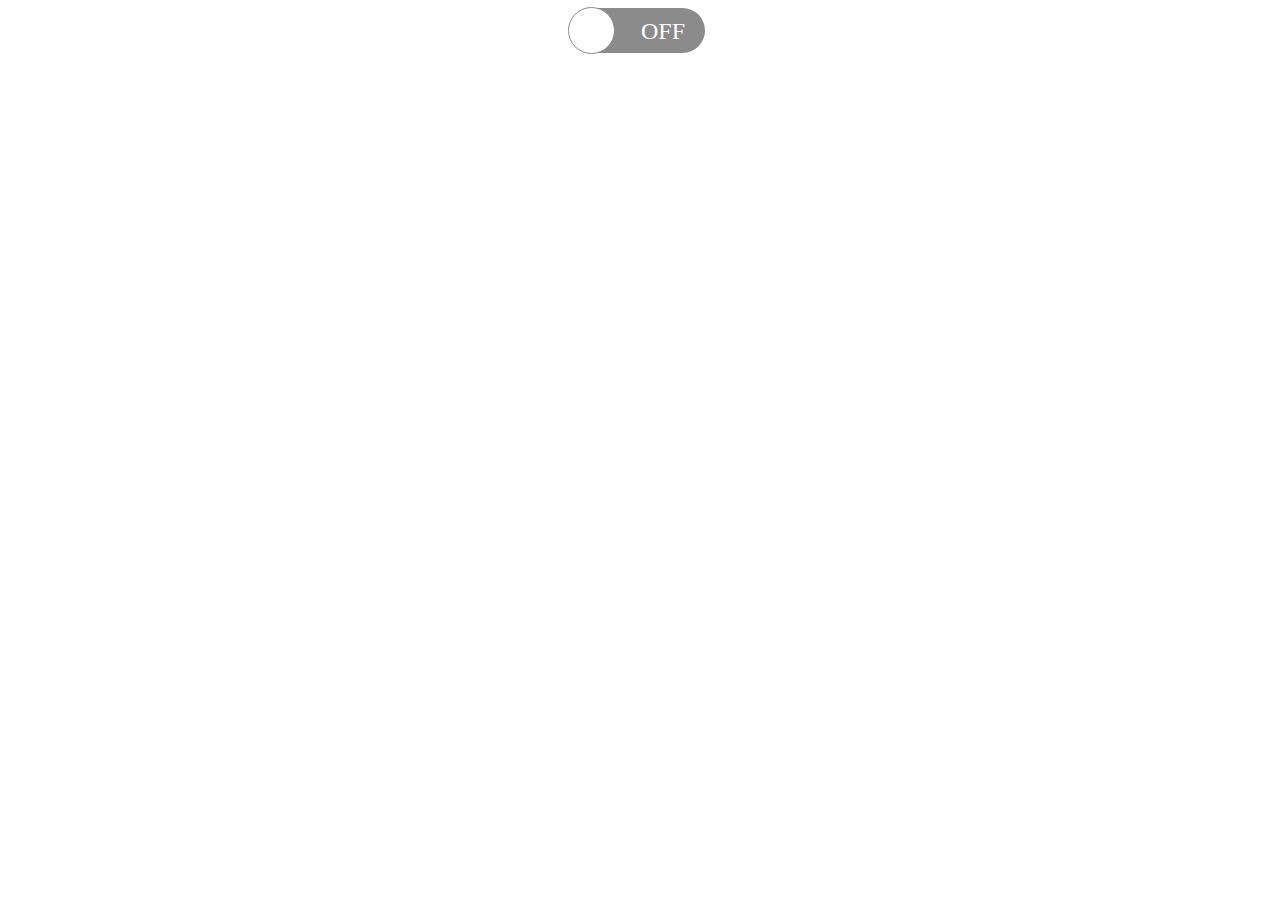
<file: toggle-switch.html>
<!DOCTYPE html>
<html lang="en">

<head>
    <meta charset="UTF-8">
    <meta http-equiv="X-UA-Compatible" content="IE=edge">
    <meta name="viewport" content="width=device-width, initial-scale=1.0">
    <title>Document</title>

    <style>
        #container {
            display: flex;
            width: 100%;
            /*   height: 98vh; */
            justify-content: center;
            align-items: center;
        }


        /* 토글 스타일 */
        .toggle-switch input[type=checkbox] {
            display: none;
        }

        .toggle-track {
            display: inline-block;
            position: relative;
            width: 130px;
            height: 45px;
            border-radius: 60px;
            background: #8b8b8b;
        }

        .toggle-track:before {
            content: '';
            display: block;
            position: absolute;
            top: -6px;
            left: -12px;
            width: 45px;
            height: 45px;
            margin: 5px;
            background: #fff;
            border-radius: 100%;
            border: 1px solid #8b8b8b;
            transition: left 0.3s;
        }

        .toggle-switch input[type=checkbox]+label .toggle-track:after {
            content: 'OFF';
            display: inline-block;
            position: absolute;
            right: 20px;
            top: 50%;
            transform: translateY(-50%);
            color: #fff;
            font-size: 1.5rem;
        }

        .toggle-switch input[type=checkbox]:checked+label .toggle-track {
            background: #066CBF;
        }

        .toggle-switch input[type=checkbox]:checked+label .toggle-track:before {
            left: 85px;
            border: 1px solid #066CBF;
        }

        .toggle-switch input[type=checkbox]:checked+label .toggle-track:after {
            content: 'ON';
            left: -10px;
        }

        .pressure .toggle-switch input[type=checkbox]+label .toggle-track:after {
            content: 'STOP';
        }

        .pressure .toggle-switch input[type=checkbox]:checked+label .toggle-track:after {
            content: 'START';
        }
    </style>

</head>

<body>
    <div id="container">

        <!-- 토글 스위치 -->
        <div class="toggle-switch">
            <input type="checkbox" id="name1">
            <label for="name1">
                <span class="toggle-track"></span>
            </label>
        </div>



    </div>
</body>

</html>
</file>
